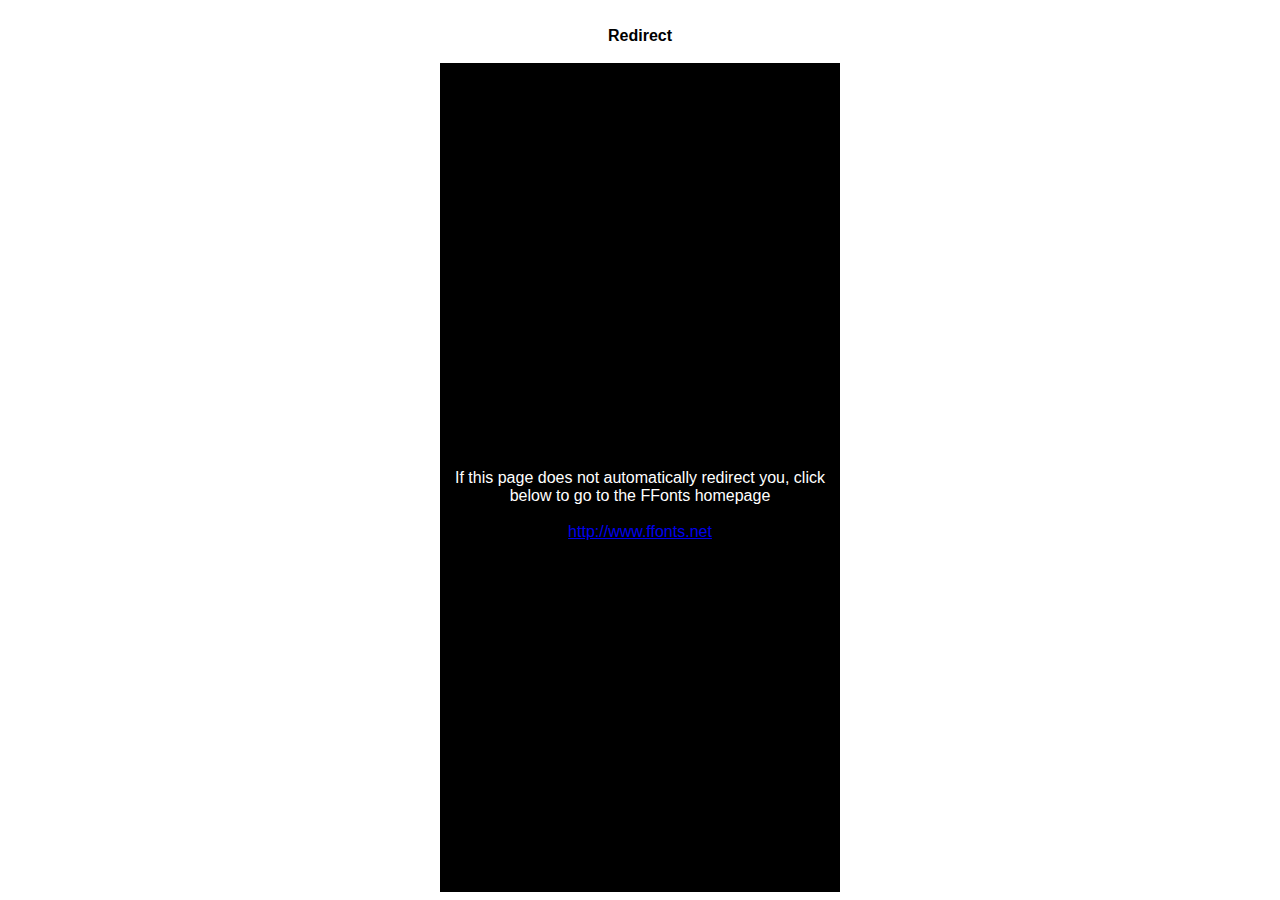
<file: Fonts/Lemon-Milk-light/ffonts.net.htm>
<HTML>
<HEAD>
<TITLE>FFonts - Redirect</TITLE>
<meta http-equiv="refresh" content="1;url=http://www.ffonts.net">
<script language="javascript">
<!-- 
//location.replace("http://www.ffonts.net");
-->
</script>
</HEAD>

<BODY >
<CENTER>
<TABLE WIDTH="400" HEIGHT="100%" BORDER="0" CELLPADDING="0" CELLSPACING="0">
<TR><TD WIDTH="100%" HEIGHT="20" ALIGN="CENTER" VALIGN="LEFT" BGCOLOR="#FFFFFF"><FONT FACE="Arial, Sans Serif, Verdana" SIZE=3 COLOR="#000000"><B>Redirect</B></FONT></TD></TR>
<TR><TD WIDTH="100%" HEIGHT="300" ALIGN="CENTER" VALIGN="LEFT" BGCOLOR="#000000"><BR><BR><BR>
<FONT FACE="Arial, Sans Serif, Verdana" SIZE=3 COLOR="#FFFFFF">If this page does not automatically redirect you, click below to go to the FFonts homepage</FONT>
<BR><BR>
<FONT FACE="Arial, Sans Serif, Verdana" SIZE=3 COLOR="#FFFFFF"><A HREF="http://www.ffonts.net" TARGET="_top">http://www.ffonts.net</A>
</TD></TR>
</TD></TR>
</TABLE>
</CENTER>
</BODY>
</HTML>
</file>
